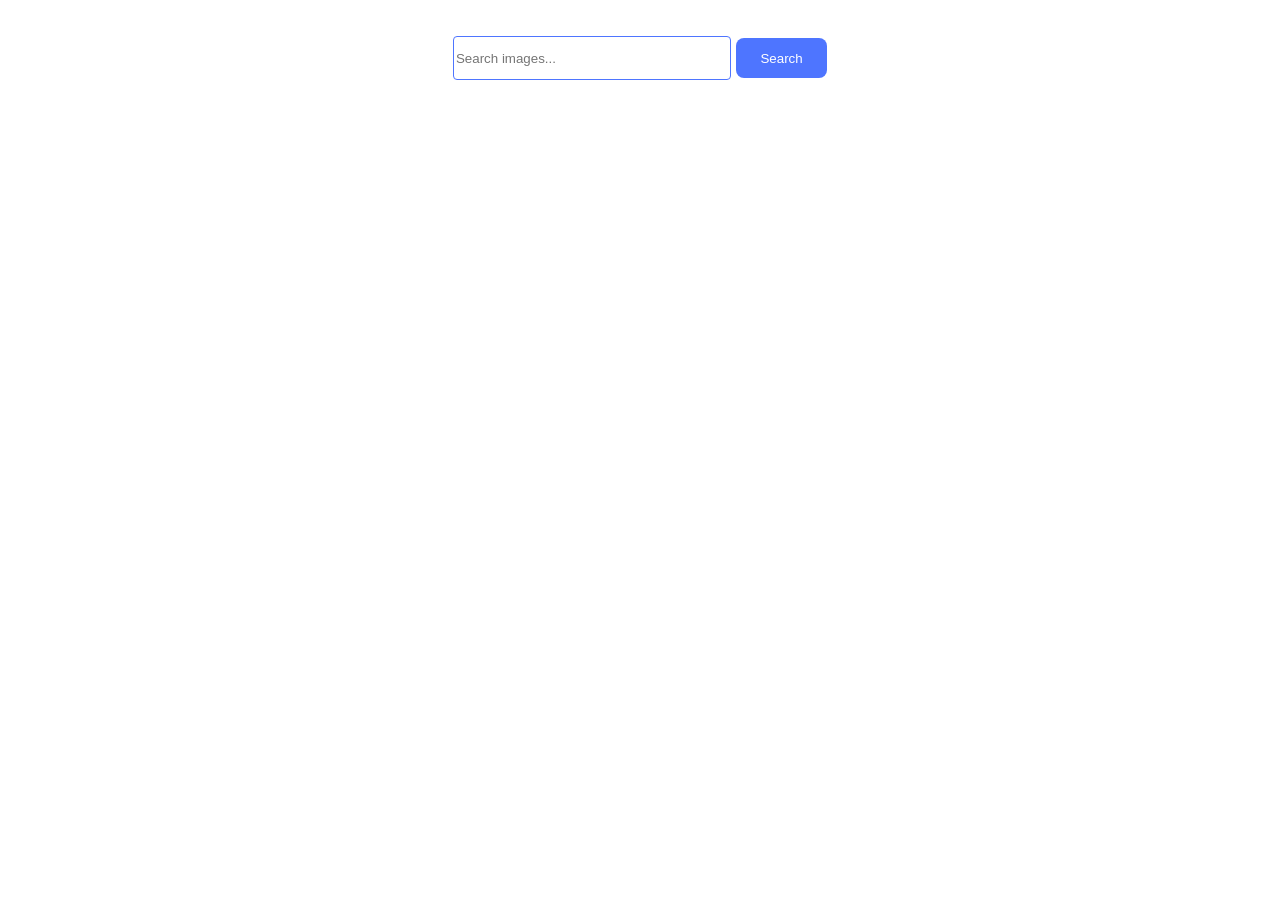
<file: src/index.html>
<!DOCTYPE html>
<html lang="en">
  <head>
    <meta charset="UTF-8" />
    <link rel="icon" type="image/svg+xml" href="/favicon.svg" />
    <meta name="viewport" content="width=device-width, initial-scale=1.0" />
    <title>JS-11</title>
    <link rel="stylesheet" href="./css/styles.css" />
  </head>
  <body>
    <main>
    <div class="conteiner">
      <form  class="form">
        <label class="serch-label">
          <input type="text" class="input" autofocus placeholder="Search images..." name="searchQuery">
        </input>
        <button class="submit-buttom">Search</button></label>
      </form>
    </div>
      <span class="loader visually-hidden"></span>
        <ul class="gallery">

        </ul>
      </main>

    <script type="module" src="./main.js"></script>
  </body>
</html>
</file>
<file: src/css/styles.css>
/**
  |============================
  | include css partials with
  | default @import url()
  |============================
*/
/* Common styles */
@import url('./gallery.css');
@import url('./reset.css');
@import url('./base.css');
</file>
